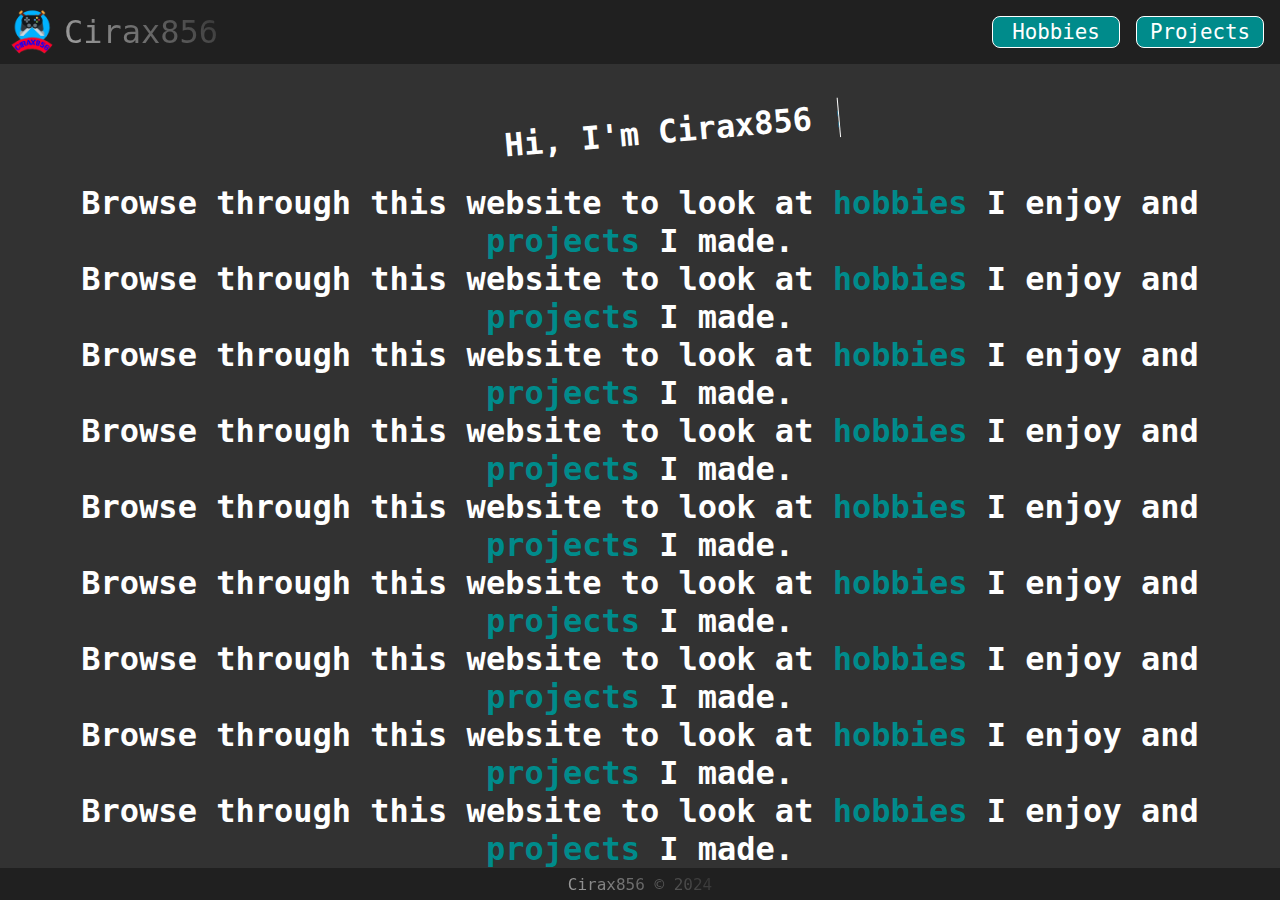
<file: index.html>
<!DOCTYPE html>
<html lang="en-us">
    <head>
        <title>Cirax856</title>
        <link rel="icon" type="image/x-icon" href="./images/logo.png" />
        <link rel="stylesheet" type="text/css" href="./index.css" />
    </head>
    <body>
        <div class="topbar">
            <div class="name">
                <img src="./images/logo.png" alt="Logo" />
                <a href="#">Cirax856</a>
            </div>
            <div class="links">
                <a href="./pages/hobbies.html">Hobbies</a>
                <a href="./pages/projects.html">Projects</a>
            </div>
        </div>
        <div class="content">
            <div class="titleContainer">
                <h1>Hi, I'm Cirax856 <span>:)</span></h1>
            </div>
            <h1>Browse through this website to look at <span>hobbies</span> I enjoy and <span>projects</span> I made.</h1>
            <h1>Browse through this website to look at <span>hobbies</span> I enjoy and <span>projects</span> I made.</h1>
            <h1>Browse through this website to look at <span>hobbies</span> I enjoy and <span>projects</span> I made.</h1>
            <h1>Browse through this website to look at <span>hobbies</span> I enjoy and <span>projects</span> I made.</h1>
            <h1>Browse through this website to look at <span>hobbies</span> I enjoy and <span>projects</span> I made.</h1>
            <h1>Browse through this website to look at <span>hobbies</span> I enjoy and <span>projects</span> I made.</h1>
            <h1>Browse through this website to look at <span>hobbies</span> I enjoy and <span>projects</span> I made.</h1>
            <h1>Browse through this website to look at <span>hobbies</span> I enjoy and <span>projects</span> I made.</h1>
            <h1>Browse through this website to look at <span>hobbies</span> I enjoy and <span>projects</span> I made.</h1>
            <h1>Browse through this website to look at <span>hobbies</span> I enjoy and <span>projects</span> I made.</h1>
            <h1>Browse through this website to look at <span>hobbies</span> I enjoy and <span>projects</span> I made.</h1>
            <h1>Browse through this website to look at <span>hobbies</span> I enjoy and <span>projects</span> I made.</h1>
            <h1>Browse through this website to look at <span>hobbies</span> I enjoy and <span>projects</span> I made.</h1>
            <h1>Browse through this website to look at <span>hobbies</span> I enjoy and <span>projects</span> I made.</h1>
            <h1>Browse through this website to look at <span>hobbies</span> I enjoy and <span>projects</span> I made.</h1>
            <h1>Browse through this website to look at <span>hobbies</span> I enjoy and <span>projects</span> I made.</h1>
            <h1>Browse through this website to look at <span>hobbies</span> I enjoy and <span>projects</span> I made.</h1>
            <h1>Browse through this website to look at <span>hobbies</span> I enjoy and <span>projects</span> I made.</h1>
            <h1>Browse through this website to look at <span>hobbies</span> I enjoy and <span>projects</span> I made.</h1>
            <h1>Browse through this website to look at <span>hobbies</span> I enjoy and <span>projects</span> I made.</h1>
            <h1>Browse through this website to look at <span>hobbies</span> I enjoy and <span>projects</span> I made.</h1>
            <h1>Browse through this website to look at <span>hobbies</span> I enjoy and <span>projects</span> I made.</h1>
            <h1>Browse through this website to look at <span>hobbies</span> I enjoy and <span>projects</span> I made.</h1>
            <h1>Browse through this website to look at <span>hobbies</span> I enjoy and <span>projects</span> I made.</h1>
            <h1>Browse through this website to look at <span>hobbies</span> I enjoy and <span>projects</span> I made.</h1>
            <h1>Browse through this website to look at <span>hobbies</span> I enjoy and <span>projects</span> I made.</h1>
            <h1>Browse through this website to look at <span>hobbies</span> I enjoy and <span>projects</span> I made.</h1>
            <h1>Browse through this website to look at <span>hobbies</span> I enjoy and <span>projects</span> I made.</h1>
            <h1>Browse through this website to look at <span>hobbies</span> I enjoy and <span>projects</span> I made.</h1>
            <h1>Browse through this website to look at <span>hobbies</span> I enjoy and <span>projects</span> I made.</h1>
            <h1>Browse through this website to look at <span>hobbies</span> I enjoy and <span>projects</span> I made.</h1>
            <h1>Browse through this website to look at <span>hobbies</span> I enjoy and <span>projects</span> I made.</h1>
            <h1>Browse through this website to look at <span>hobbies</span> I enjoy and <span>projects</span> I made.</h1>
            <h1>Browse through this website to look at <span>hobbies</span> I enjoy and <span>projects</span> I made.</h1>
            <h1>Browse through this website to look at <span>hobbies</span> I enjoy and <span>projects</span> I made.</h1>
            <h1>Browse through this website to look at <span>hobbies</span> I enjoy and <span>projects</span> I made.</h1>
            <h1>Browse through this website to look at <span>hobbies</span> I enjoy and <span>projects</span> I made.</h1>
            <h1>Browse through this website to look at <span>hobbies</span> I enjoy and <span>projects</span> I made.</h1>
        </div>
        <div class="footer">
            <p>Cirax856 &copy; 2024</p>
        </div>
    </body>
</html>
</file>
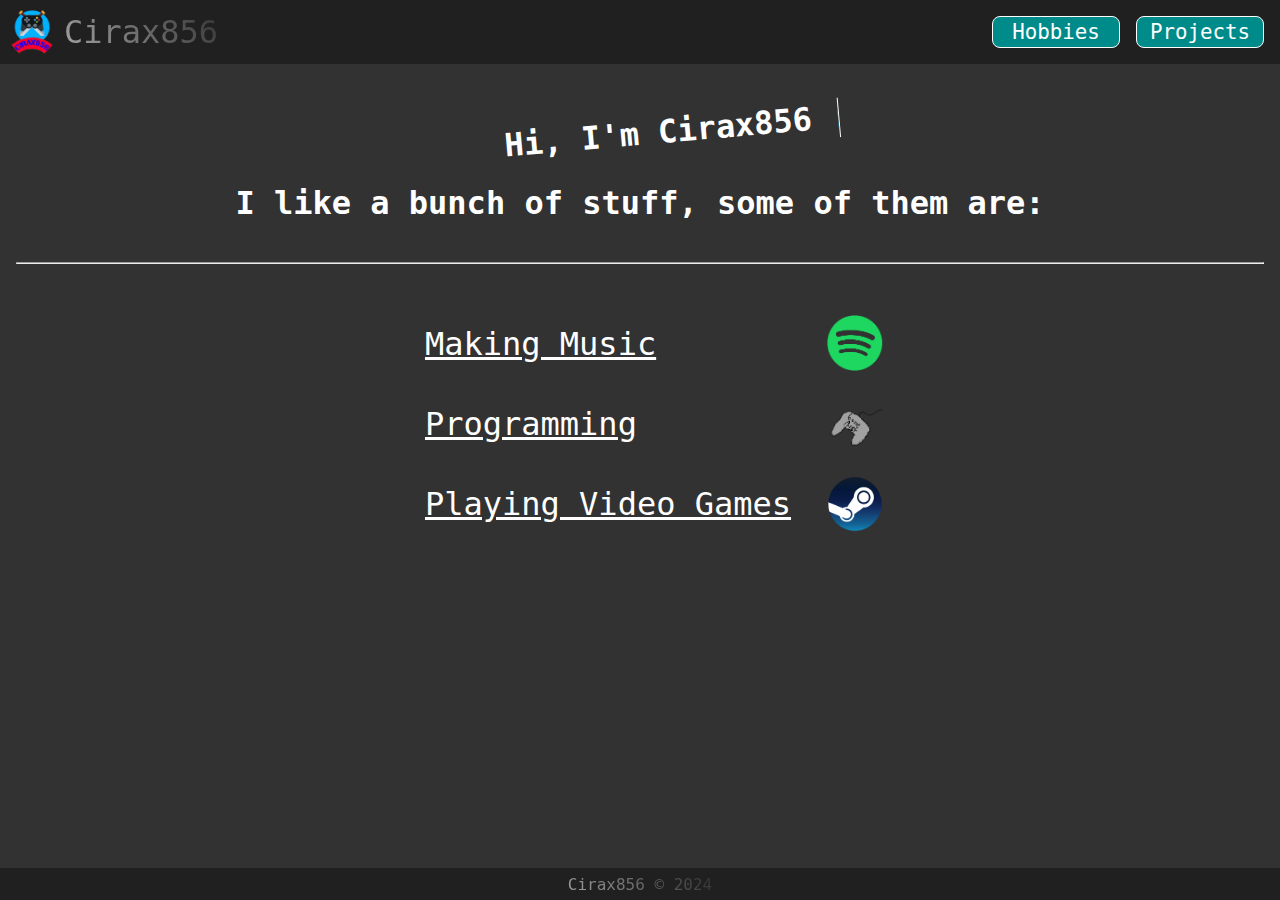
<file: pages/hobbies.html>
<!DOCTYPE html>
<html lang="en-us">
<head>
    <title>Cirax856</title>
    <link rel="icon" type="image/x-icon" href="./images/logo.png" />
    <link rel="stylesheet" type="text/css" href="../index.css" />
    <link rel="stylesheet" type="text/css" href="./hobbies.css" />
</head>
<body>
    <div class="topbar">
        <div class="name">
            <img src="../images/logo.png" alt="Logo" />
            <a href="../index.html">Cirax856</a>
        </div>
        <div class="links">
            <a href="#" class="selectedLink">Hobbies</a>
            <a href="./projects.html">Projects</a>
        </div>
    </div>
    <div class="content">
        <div class="titleContainer">
            <h1>Hi, I'm Cirax856 <span>:)</span></h1>
        </div>
        <h1>I like a bunch of stuff, some of them are:</h1>
        <hr />
        <div class="listContainerContainer">
            <div class="listContainer">
                <a href="https://open.spotify.com/artist/2eGp5cRoMIGbM1xARSB5pc" target="_blank">Making Music</a>
                <a class="hobbyLink" href="https://open.spotify.com/artist/2eGp5cRoMIGbM1xARSB5pc" target="_blank">
                    <img class="hobbyImage" src="spotify.png" alt="Spotify image" />
                </a>
                <a href="https://gameprost.tk/" target="_blank">Programming</a>
                <a class="hobbyLink" href="https://gameprost.tk/" target="_blank">
                    <img class="hobbyImage" src="gameprost.png" alt="GameProst image" />
                </a>
                <a href="https://steamcommunity.com/id/Cirax856" target="_blank">Playing Video Games</a>
                <a class="hobbyLink" href="https://steamcommunity.com/id/Cirax856" target="_blank">
                    <img class="hobbyImage" src="steam.png" alt="Steam image" />
                </a>
            </div>
        </div>
    </div>
    <div class="footer">
        <p>Cirax856 &copy; 2024</p>
    </div>
</body>
</html>
</file>
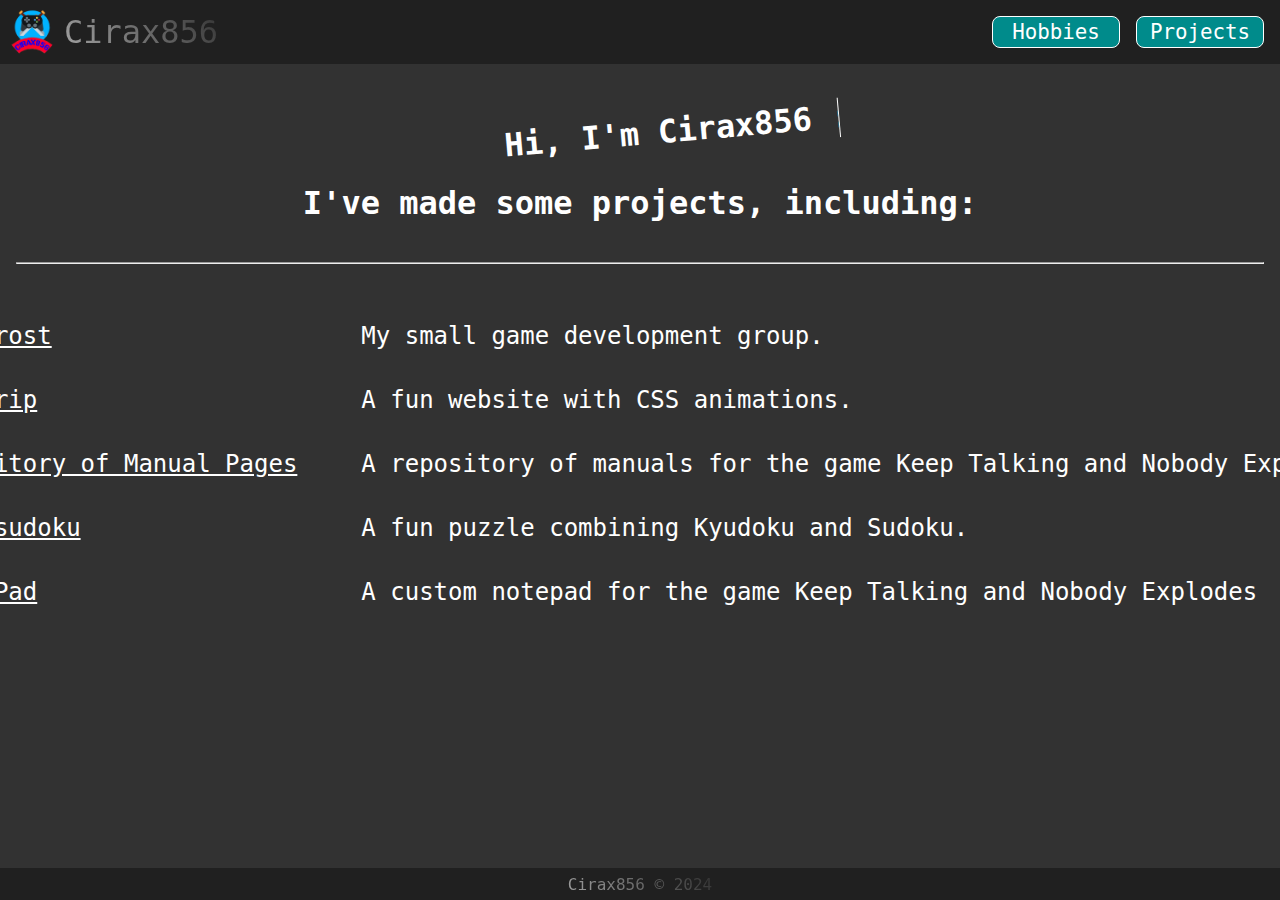
<file: pages/projects.html>
<!DOCTYPE html>
<html lang="en-us">
<head>
    <title>Cirax856</title>
    <link rel="icon" type="image/x-icon" href="../images/logo.png" />
    <link rel="stylesheet" type="text/css" href="../index.css" />
</head>
<body>
    <div class="topbar">
        <div class="name">
            <img src="../images/logo.png" alt="Logo" />
            <a href="../index.html">Cirax856</a>
        </div>
        <div class="links">
            <a href="./hobbies.html">Hobbies</a>
            <a href="#" class="selectedLink">Projects</a>
        </div>
    </div>
    <div class="content">
        <div class="titleContainer">
            <h1>Hi, I'm Cirax856 <span>:)</span></h1>
        </div>
        <h1>I've made some projects, including:</h1>
        <hr />
        <div class="listContainerContainer">
            <div class="listContainer" style="grid-template-rows: repeat(5, 4rem);">
                <a style="font-size: 150%;" href="https://gameprost.tk/" target="_blank">GameProst</a>
                <a style="font-size: 150%;" href="https://gameprost.tk/" target="_blank">My small game development group.</a>
                <a style="font-size: 150%;" href="https://lsdtrip.funsite.cz/" target="_blank">LSD Trip</a>
                <a style="font-size: 150%;" href="https://lsdtrip.funsite.cz/" target="_blank">A fun website with CSS animations.</a>
                <a style="font-size: 150%;" href="https://ktane.timwi.de/" target="_blank">Repository of Manual Pages</a>
                <a style="font-size: 150%;" href="https://ktane.timwi.de/" target="_blank">A repository of manuals for the game Keep Talking and Nobody Explodes</a>
                <a style="font-size: 150%;" href="https://kyudosudoku.timwi.de/" target="_blank">Kyudosudoku</a>
                <a style="font-size: 150%;" href="https://kyudosudoku.timwi.de/" target="_blank">A fun puzzle combining Kyudoku and Sudoku.</a>
                <a style="font-size: 150%;" href="https://github.com/Cirax856/KTaNEPad" target="_blank">KTaNEPad</a>
                <a style="font-size: 150%;" href="https://github.com/Cirax856/KTaNEPad" target="_blank">A custom notepad for the game Keep Talking and Nobody Explodes</a>
            </div>
        </div>
    </div>
    <div class="footer">
        <p>Cirax856 &copy; 2024</p>
    </div>
</body>
</html>
</file>
<file: index.css>
* {
    margin: 0;
    padding: 0;
    overflow: hidden;
    box-sizing: border-box;
    color: white;
    font-family: "Roboto mono", monospace;
    user-select: none;
}

body {
    width: 100vw;
    height: 100vh;
    display: grid;
    grid-template-columns: 100%;
    grid-template-rows: 4rem calc(100vh - 6rem) 2rem;
}

.topbar {
    width: 100%;
    height: 100%;
    background-color: #202020;
    display: flex;
    justify-content: space-between;
    padding-right: 1rem;
}

    .topbar > .name {
        display: flex;
        align-items: center;
    }

        .topbar > .name > img {
            width: 4rem;
            height: auto;
            animation: scaleanim 5s ease-in-out infinite;
            animation-delay: .2s;
        }

        .topbar > .name > a {
            background: linear-gradient(50deg, white 0%, #232323 100%);
            background-clip: text;
            -webkit-background-clip: text;
            -webkit-text-fill-color: transparent;
            font-size: 200%;
            user-select: none;
            background-size: 200% 200%;
            background-position: -110% 50%;
            animation: gradientanim 10s ease-in-out infinite;
        }

    .topbar > .links {
        display: flex;
        align-items: center;
        gap: 1rem;
    }

        .topbar > .links > a {
            background-color: darkcyan;
            color: white;
            width: 8rem;
            height: 2rem;
            display: flex;
            justify-content: center;
            align-items: center;
            font-size: 130%;
            border: 1px solid white;
            border-radius: .5rem;
            text-decoration: none;
            transition: background-color .2s, color .2s, text-decoration .2s;
        }

            .topbar > .links > a:hover {
                background-color: white;
                color: darkcyan;
                text-decoration: underline;
            }

            .topbar > .links > .selectedLink {
                animation: selectedanim 1s linear forwards;
            }

.content {
    width: 100%;
    height: 100%;
    background-color: #323232;
    padding: 1rem;
    text-align: center;
    overflow-y: auto;
}

    .content > hr {
        margin: 2.5rem 0;
    }

    .content > .titleContainer {
        width: 100%;
        height: 2.5rem;
        margin: 2rem;
        animation: rotateanim 1s ease-in-out infinite;
        animation-delay: 1s;
        transform: rotate(-5deg);
    }

        .content > .titleContainer > h1 {
            font-size: 200%;
            width: 21rem;
            height: 2.5rem;
            margin: 0 auto;
            animation: typeanim 1s steps(15, end) forwards, blinkanim .5s linear infinite;
            white-space: nowrap;
            border-right: 1px solid white;
        }

            .content > .titleContainer > h1 > span {
                color: darkcyan;
            }

    .content > h1 > span {
        color: darkcyan;
    }
    
    .content > .listContainerContainer {
        width: 100%;
        display: flex;
        justify-content: center;
        overflow: visible;
    }

        .content > .listContainerContainer > .listContainer {
            display: grid;
            grid-template-columns: max-content max-content;
            grid-template-rows: repeat(3, 5rem);
            overflow: visible;
        }

            .content > .listContainerContainer > .listContainer > a {
                display: block;
                text-align: left;
                display: flex;
                align-items: center;
                padding: 0 2rem;
                transition: background-color .2s, color .2s, text-decoration .2s;
                font-size: 200%;
                overflow: visible;
            }

                .content > .listContainerContainer > .listContainer > a:nth-child(even) {
                    position: relative;
                    text-decoration: none;
                }

                .content > .listContainerContainer > .listContainer > a:nth-child(odd):hover {
                    background-color: white;
                    color: black;
                    text-decoration: none;
                }

                .hobbyLink:hover .hobbyImage {
                    transform: scale(1.5);
                }

            .content > .listContainerContainer > .listContainer > a > img {
                position: absolute;
                top: calc(50% - 1.8rem);
                left: calc(50% - 1.8rem);
                width: 3.6rem;
                height: auto;
                transition: transform 1s;
            }

.footer {
    width: 100%;
    height: 100%;
    background-color: #202020;
    display: flex;
    justify-content: center;
    align-items: center;
}

    .footer > p {
        background: linear-gradient(50deg, white 0%, #232323 100%);
        background-clip: text;
        -webkit-background-clip: text;
        -webkit-text-fill-color: transparent;
        background-size: 200% 200%;
        background-position: -110% 50%;
        animation: gradientanim 20s ease-in-out infinite;
        animation-delay: 2s;
    }

@keyframes typeanim {
    from { width: 0rem; }
}

@keyframes blinkanim {
    from, to {
        border-color: transparent;
    }

    50% {
        border-color: white;
    }
}

@keyframes gradientanim {
    0% {
        background-position: -110% 50%;
    }
    5% {
        background-position: 0% 50%;
    }
    100% {
        background-position: 0% 50%;
    }
}

@keyframes rotateanim {
    0% {
        transform: rotate(-5deg);
    }
    50% {
        transform: rotate(5deg)
    }
    100% {
        transform: rotate(-5deg);
    }
}

@keyframes scaleanim {
    0% {
        transform: scale(1);
    }
    5% {
        transform: scale(.5);
    }
    10% {
        transform: scale(2);
    }
    15% {
        transform: scale(1);
    }
}

@keyframes selectedanim {
    to {
        background-color: white;
        color: darkcyan;
        text-decoration: underline;
    }
}

::-webkit-scrollbar {
    width: .5rem;
}

::-webkit-scrollbar-thumb {
    background-color: white;
    border-radius: 1rem;
}
</file>
<file: pages/hobbies.css>
.list {
    padding-top: 5rem;
    font-size: 150%;
    line-height: 1.8rem;
}

    .list > li {
        display: flex;
        align-items: center;
        justify-content: center;
    }

        .list > li > a > img {
            width: 1.8rem;
            height: auto;
        }
</file>
